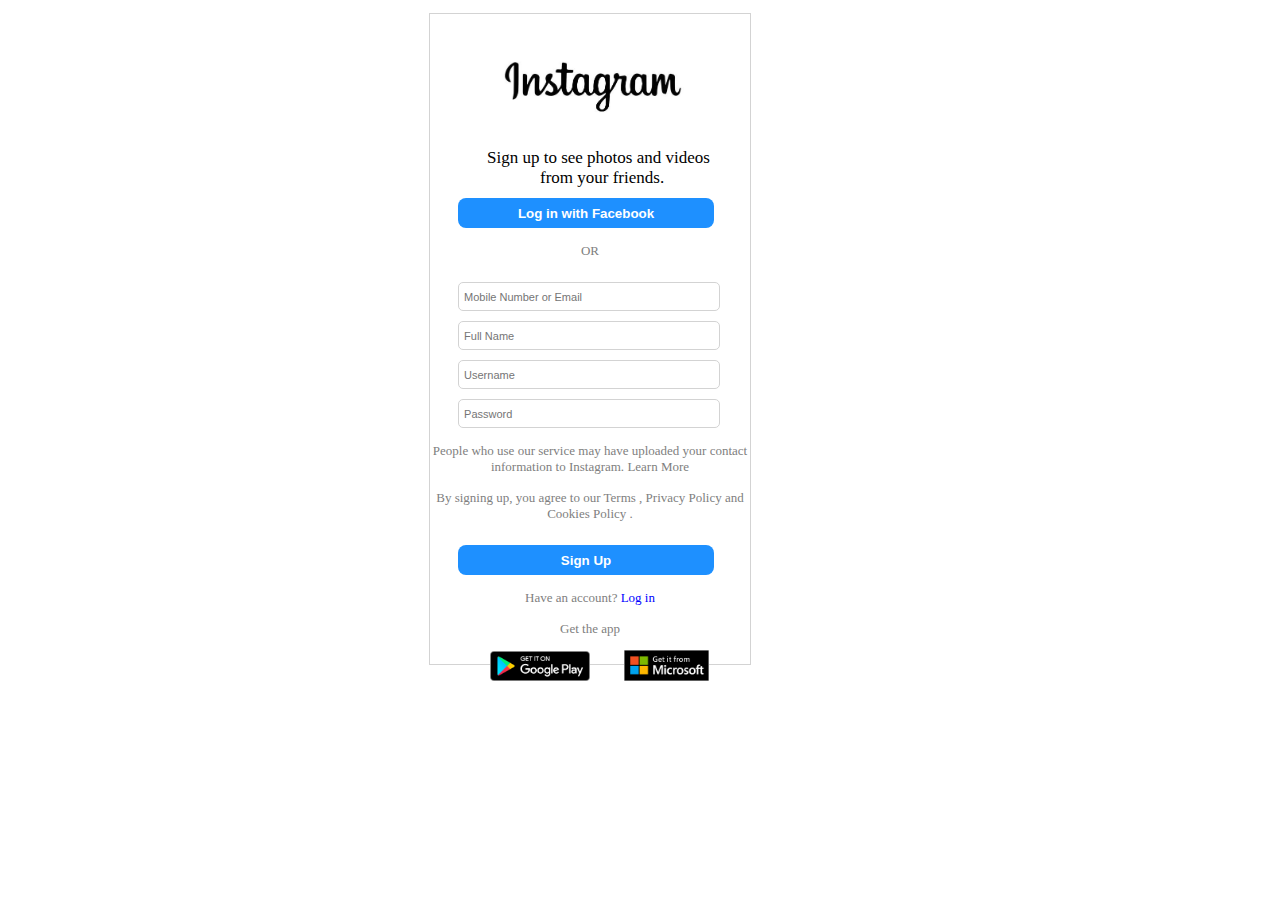
<file: signup.html>
<!DOCTYPE html>
<html lang="en">
<head>
  <meta charset="UTF-8">
  <meta http-equiv="X-UA-Compatible" content="IE=Edge">
  <meta name="viewport" content="width=device-width, initial-scale=1">

  <title>Signup page</title>
  <link rel="stylesheet" href="style.css">
</head>
<body>
 <div class="container2"> 
      
    <img id="container2img" src="instagram-text.jpg" alt="INSTAGRAM">
<br>
<br>
    <b>Sign up to see photos and videos</b>

    <b id="bold2">from your friends.</b>

    <button type="submit">Log in with Facebook </button>

     <p> OR </p>

   <input type="text" placeholder=" Mobile Number or Email">
   <br>

   <input type="password" placeholder=" Full Name">
   <br>

   <input type="text" placeholder=" Username">
   <br>

   <input type="text" placeholder=" Password">
   <br>

   <p>People who use our service may have uploaded your contact information to Instagram. <a href="#"> Learn More</a>
   </p>
  
   <p>By signing up, you agree to our Terms , Privacy Policy and Cookies Policy .</p> 

   <button type="submit">Sign Up </button>

   <p>Have an account? <a id="log" href="#">Log in</a></p>
<p>Get the app</p>

 <img id="playstore" src="google.png" alt="Get on Gooogle Play Store">
 <img id="playstore2" src="microsoft.png" alt="microsoft">
 </div>
    
</body>

</html>
</file>
<file: style.css>
body{
    background-color: white;
    margin: 0;
    display: flex;
    justify-content: center;
    align-items: center;
}


.insta1{
    margin-top: 75px;
    text-align: center;
}

.insta1 img {
    width: 50%;
    height: auto;
    display: block;
}

.container1{
    border: 2px solid lightgray;
    margin-top: 5%;
    margin-left: -100px;
    width: 25%;
    height: 450px;
}

#containerimg{
    margin-top: 25px;
    margin-left: 90px;
    width: 150px;
    height: auto;
}

.container1 input{
    width: 80%;
    margin-top: 10px;
    height: 25px;
    margin-left: 28px;
    border: 1px solid lightgray;
    border-radius: 5px;
    font-size: 11px;
}

.container1 button{
    width: 80%;
    margin-top: 10px;
    height: 30px;
    margin-left: 28px;
    background-color: dodgerblue;
    border-radius: 5px;
    color: white;
    border: 0;
    font-weight: bold;
}

.container1 p{
    margin-top: 15px;
    font-size: small;
    font-weight: lighter;
    text-align: center;
    color: gray;
}

.container1 a{
    text-decoration: none;
}

#playstore{
    width: 100px;
    height: auto;
    margin-left: 60px;
}

#playstore2{
    width: 85px;
    height: auto;
    margin-left: 30px;
}

.container2{
    border: 1px solid lightgray;
    margin-top: 1%;
    margin-left: -100px;
    width: 25%;
    height: 650px;
}

#container2img{
    margin-top: 25px;
    margin-left: 70px;
    width: 190px;
    height: auto;
}

.container2 b{
    font-size: 17px;
    margin-left: 57px;
    font-weight: normal;
    font-family: inherit;
}

#bold2{
    font-size: 17px;
    margin-left: 110px;
    font-weight: normal;
    font-family: inherit;
}

.container2 input{
    width: 80%;
    margin-top: 10px;
    height: 25px;
    margin-left: 28px;
    border: 1px solid lightgray;
    border-radius: 5px;
    font-size: 11px;
}

.container2 button{
    width: 80%;
    margin-top: 10px;
    height: 30px;
    margin-left: 28px;
    background-color: dodgerblue;
    border-radius: 8px;
    color: white;
    border: 0;
    font-weight: bold;
}

.container2 p{
    margin-top: 15px;
    font-size: small;
    font-weight: lighter;
    text-align: center;
    color: gray;
}

.container2 a{
    text-decoration: none;
    color: gray;
}

#log{
    text-decoration: none;
    color: blue;
}

#playstore{
    width: 100px;
    height: auto;
    margin-left: 60px;
}

#playstore2{
    width: 85px;
    height: auto;
    margin-left: 30px;
}
</file>
